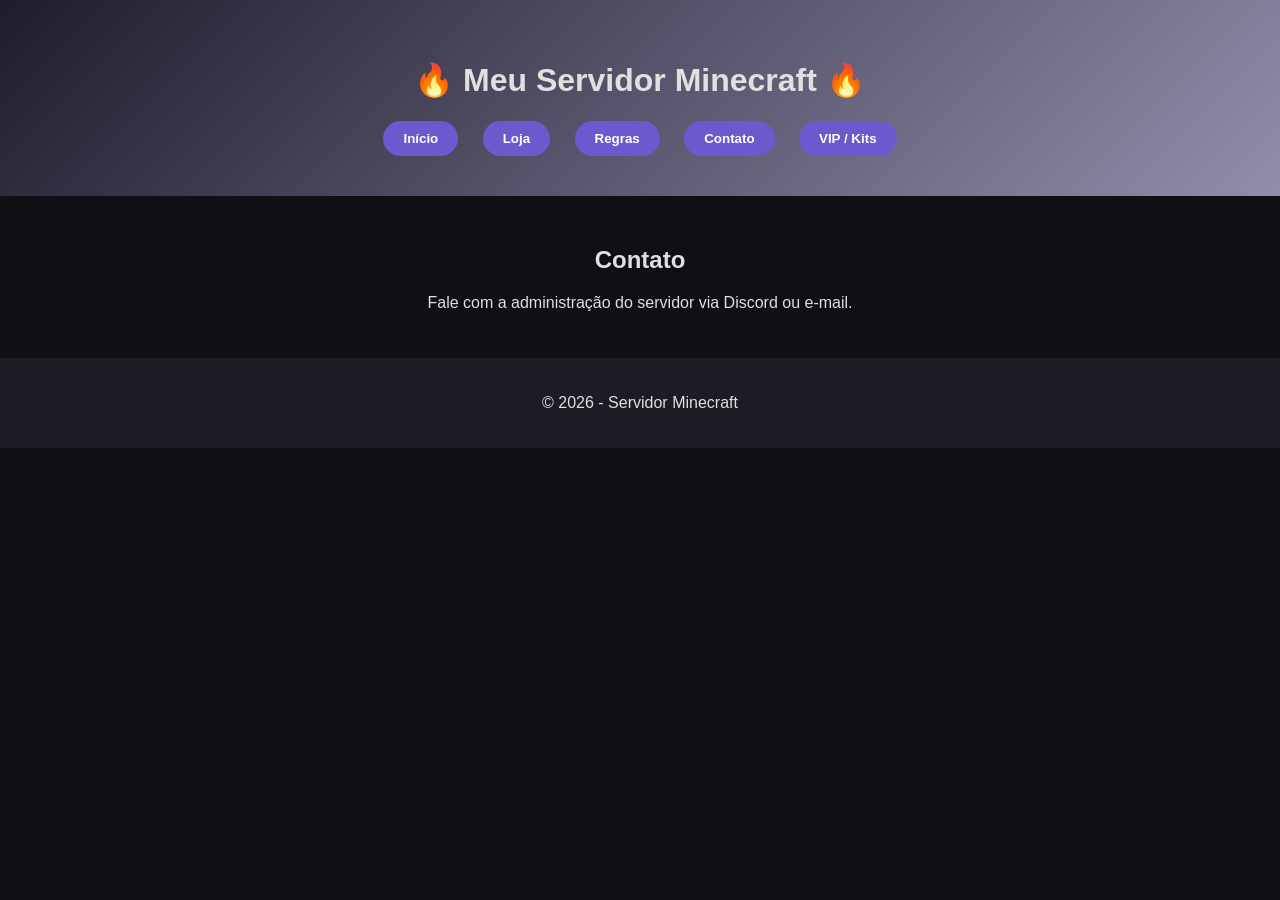
<file: contato.html>
<!DOCTYPE html>
<html lang="pt-br">
<head>
    <meta charset="UTF-8">
    <title>Servidor Minecraft - Contato</title>
    <link rel="stylesheet" href="style.css">
    <script src="script.js" defer></script>
</head>
<body>

<header>
    <h1>🔥 Meu Servidor Minecraft 🔥</h1>
    <nav>
        <button onclick="iniciarPagina()" class="botao">Início</button>
        <button onclick="abrirPagina('loja.html')" class="botao">Loja</button>
        <button onclick="abrirPagina('regras.html')" class="botao">Regras</button>
        <button onclick="abrirPagina('contato.html')" class="botao">Contato</button>
        <button onclick="abrirPagina('curriculo.html')" class="botao">VIP / Kits</button>
    </nav>
</header>

<section>
    <h2>Contato</h2>
    <p>Fale com a administração do servidor via Discord ou e-mail.</p>
</section>

<footer>
    <p>© 2026 - Servidor Minecraft</p>
</footer>

</body>
</html>
</file>
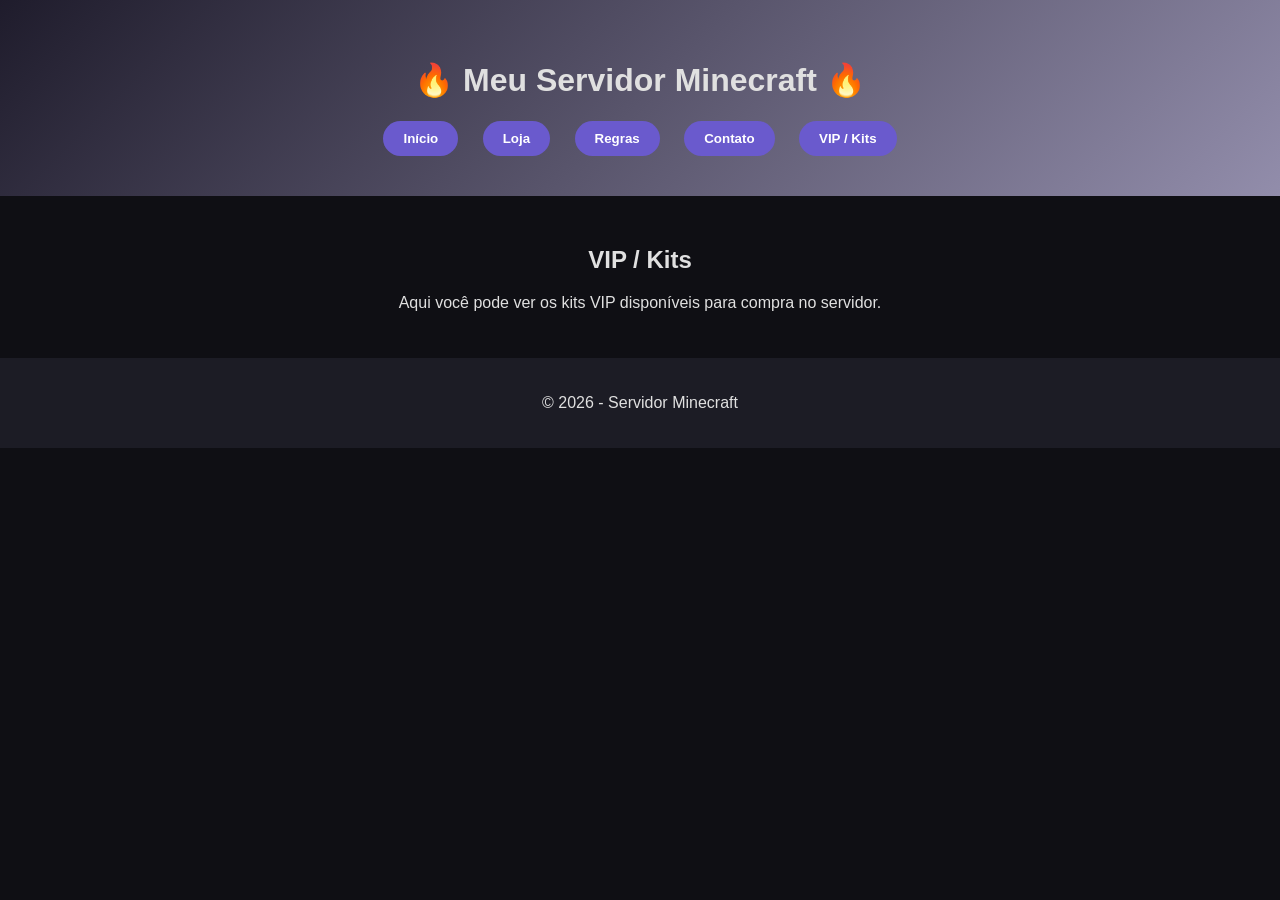
<file: curriculo.html>
<!DOCTYPE html>
<html lang="pt-br">
<head>
    <meta charset="UTF-8">
    <title>Servidor Minecraft - VIP / Kits</title>
    <link rel="stylesheet" href="style.css">
    <script src="script.js" defer></script>
</head>
<body>

<header>
    <h1>🔥 Meu Servidor Minecraft 🔥</h1>
    <nav>
        <button onclick="iniciarPagina()" class="botao">Início</button>
        <button onclick="abrirPagina('loja.html')" class="botao">Loja</button>
        <button onclick="abrirPagina('regras.html')" class="botao">Regras</button>
        <button onclick="abrirPagina('contato.html')" class="botao">Contato</button>
        <button onclick="abrirPagina('curriculo.html')" class="botao">VIP / Kits</button>
    </nav>
</header>

<section>
    <h2>VIP / Kits</h2>
    <p>Aqui você pode ver os kits VIP disponíveis para compra no servidor.</p>
</section>

<footer>
    <p>© 2026 - Servidor Minecraft</p>
</footer>

</body>
</html>
</file>
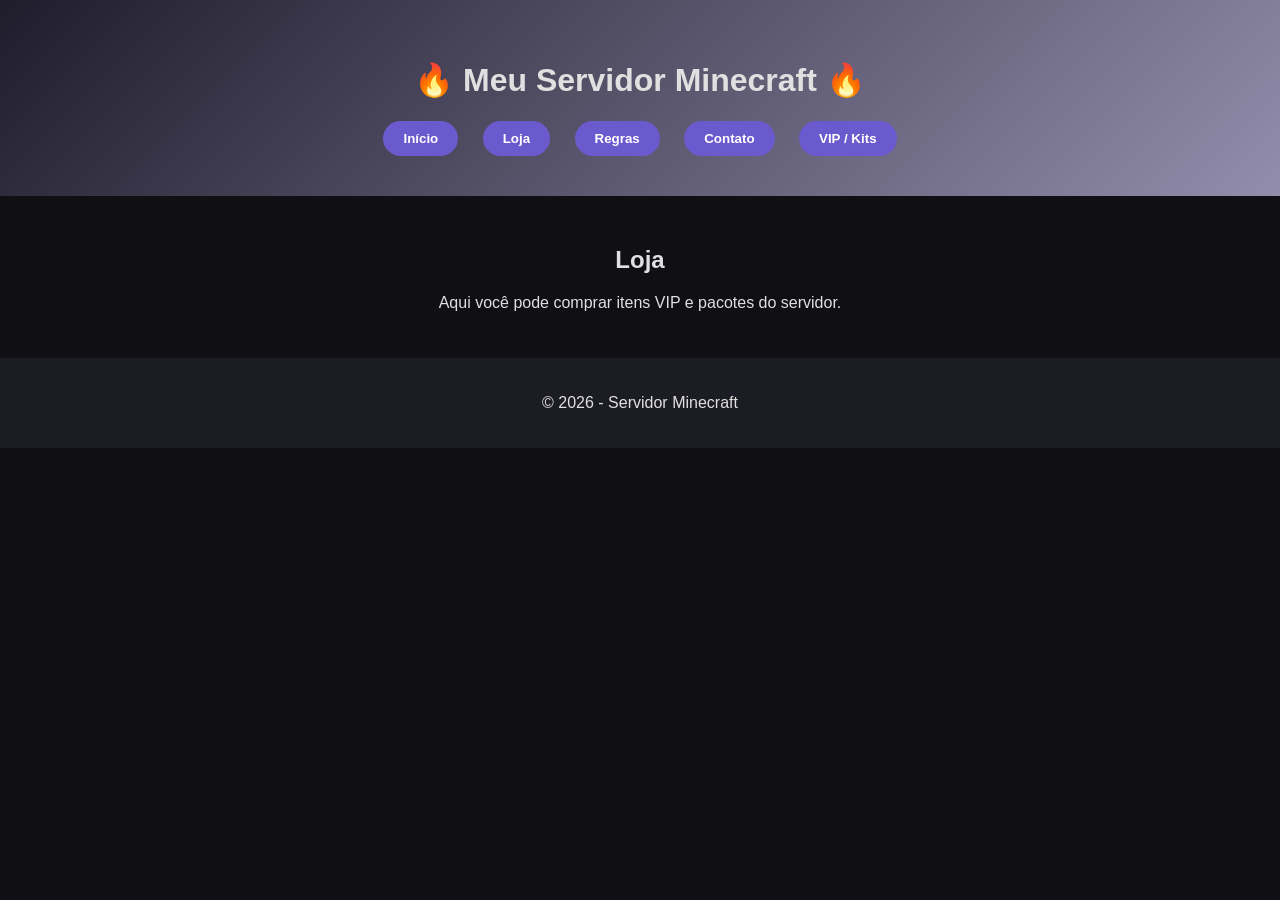
<file: inicio.html>
<!DOCTYPE html>
<html lang="pt-br">
<head>
    <meta charset="UTF-8">
    <title>Servidor Minecraft - Loja</title>
    <link rel="stylesheet" href="style.css">
    <script src="script.js" defer></script>
</head>
<body>

<header>
    <h1>🔥 Meu Servidor Minecraft 🔥</h1>
    <nav>
        <button onclick="iniciarPagina()" class="botao">Início</button>
        <button onclick="abrirPagina('loja.html')" class="botao">Loja</button>
        <button onclick="abrirPagina('regras.html')" class="botao">Regras</button>
        <button onclick="abrirPagina('contato.html')" class="botao">Contato</button>
        <button onclick="abrirPagina('curriculo.html')" class="botao">VIP / Kits</button>
    </nav>
</header>

<section>
    <h2>Loja</h2>
    <p>Aqui você pode comprar itens VIP e pacotes do servidor.</p>
</section>

<footer>
    <p>© 2026 - Servidor Minecraft</p>
</footer>

</body>
</html>
</file>
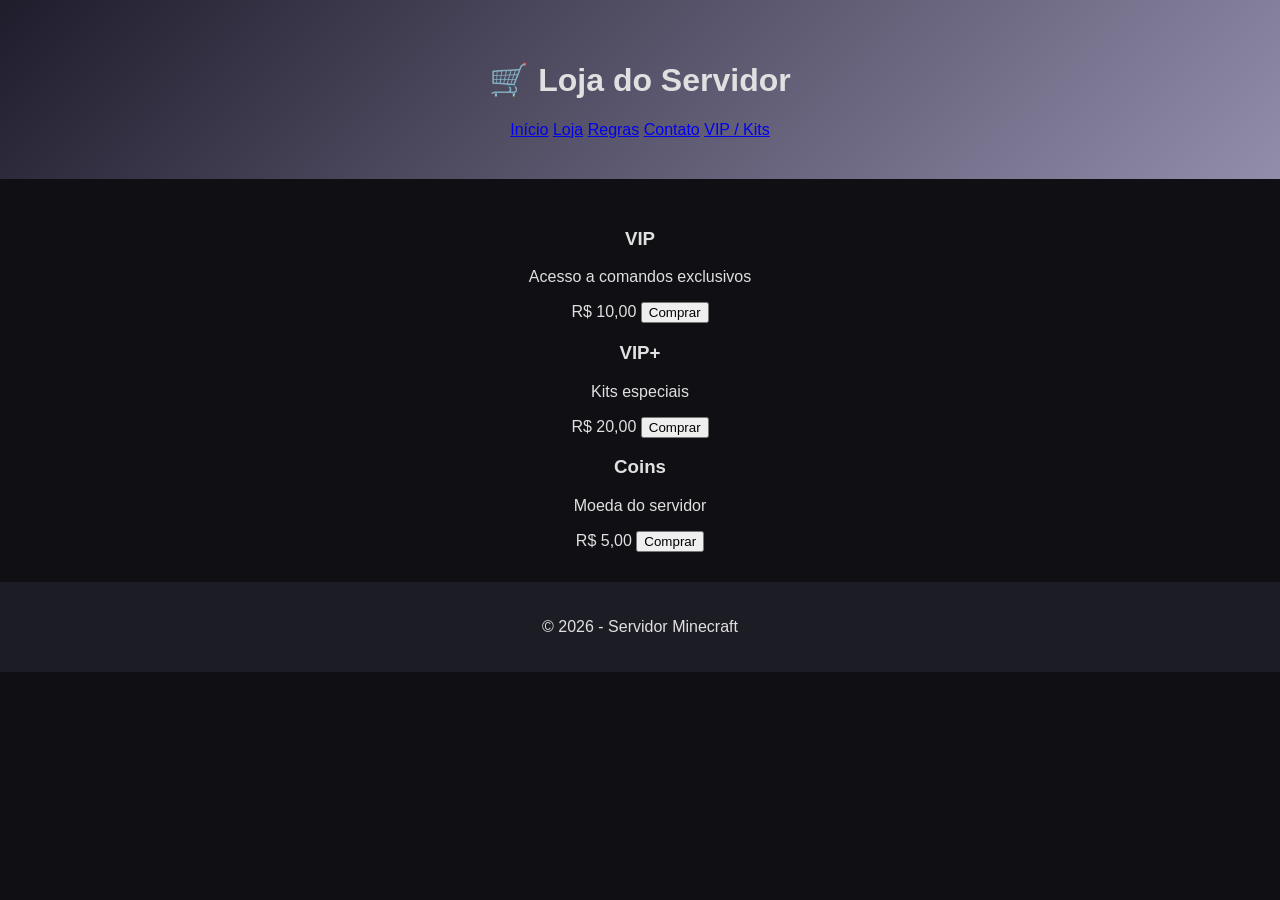
<file: loja.html>
<!DOCTYPE html>
<html lang="pt-br">
<head>
    <meta charset="UTF-8">
    <title>Loja - Servidor Minecraft</title>
    <link rel="stylesheet" href="style.css">
    <script src="script.js"></script>
</head>
<body>

<header>
    <h1>🛒 Loja do Servidor</h1>
    <nav>
        <a href="index.html">Início</a>
        <a href="loja.html">Loja</a>
        <a href="regras.html">Regras</a>
        <a href="contato.html">Contato</a>
        <a href="curriculo.html">VIP / Kits</a>
    </nav>
</header>

<section class="loja">
    <div class="produto">
        <h3>VIP</h3>
        <p>Acesso a comandos exclusivos</p>
        <span>R$ 10,00</span>
        <button>Comprar</button>
    </div>

    <div class="produto">
        <h3>VIP+</h3>
        <p>Kits especiais</p>
        <span>R$ 20,00</span>
        <button>Comprar</button>
    </div>

    <div class="produto">
        <h3>Coins</h3>
        <p>Moeda do servidor</p>
        <span>R$ 5,00</span>
        <button>Comprar</button>
    </div>
</section>

<footer>
    <p>© 2026 - Servidor Minecraft</p>
</footer>

</body>
</html>
</file>
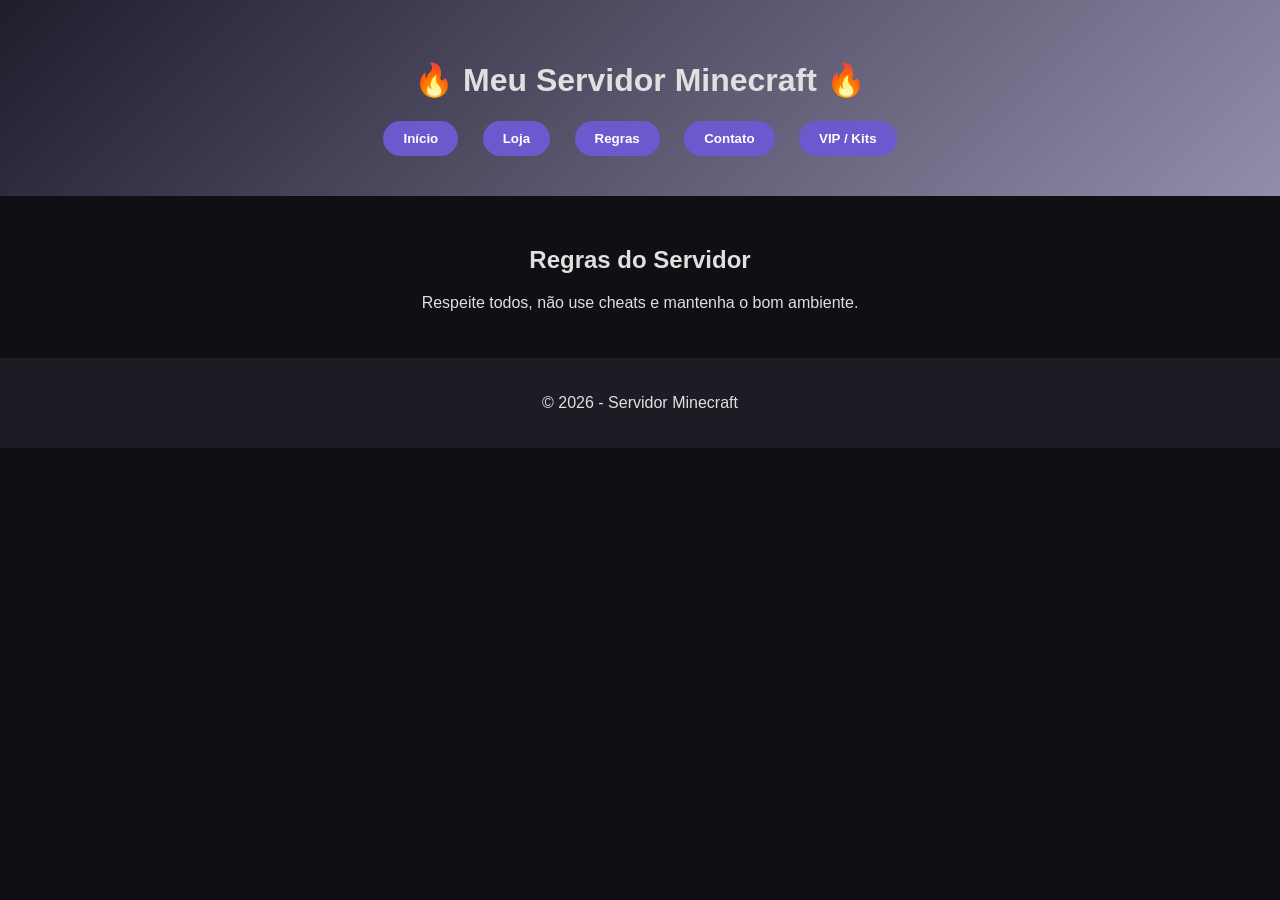
<file: regras.html>
<!DOCTYPE html>
<html lang="pt-br">
<head>
    <meta charset="UTF-8">
    <title>Servidor Minecraft - Regras</title>
    <link rel="stylesheet" href="style.css">
    <script src="script.js" defer></script>
</head>
<body>

<header>
    <h1>🔥 Meu Servidor Minecraft 🔥</h1>
    <nav>
        <button onclick="iniciarPagina()" class="botao">Início</button>
        <button onclick="abrirPagina('loja.html')" class="botao">Loja</button>
        <button onclick="abrirPagina('regras.html')" class="botao">Regras</button>
        <button onclick="abrirPagina('contato.html')" class="botao">Contato</button>
        <button onclick="abrirPagina('curriculo.html')" class="botao">VIP / Kits</button>
    </nav>
</header>

<section>
    <h2>Regras do Servidor</h2>
    <p>Respeite todos, não use cheats e mantenha o bom ambiente.</p>
</section>

<footer>
    <p>© 2026 - Servidor Minecraft</p>
</footer>

</body>
</html>
</file>
<file: style.css>
body {
    margin: 0;
    font-family: Arial, sans-serif;
    background: #0f0f14;
    color: #e0e0e0;
}

header {
    background: linear-gradient(135deg, #1f1c2c, #928dab);
    text-align: center;
    padding: 40px 20px;
}

nav {
    text-align: center;
    margin-top: 20px;
}

nav button.botao {
    display: inline-block;
    margin: 0 10px;
    padding: 10px 20px;
    background: #6a5acd;
    color: white;
    border-radius: 20px;
    border: none;
    cursor: pointer;
    font-weight: bold;
    transition: 0.3s;
}

nav button.botao:hover {
    background: #483d8b;
}

section {
    padding: 30px;
    max-width: 900px;
    margin: auto;
    text-align: center;
}

#serverStatus {
    margin: 15px auto;
    width: 200px;
    padding: 15px;
    border-radius: 20px;
    font-weight: bold;
}

.online { background: #1e7f3c; }
.offline { background: #7f1e1e; }

button.botao-pequeno {
    background: #6a5acd;
    color: white;
    border: none;
    padding: 10px 18px;
    border-radius: 20px;
    cursor: pointer;
    margin-top: 10px;
}

button.botao-pequeno:hover {
    background: #483d8b;
}

footer {
    text-align: center;
    padding: 20px;
    background: #1c1c25;
}
</file>
